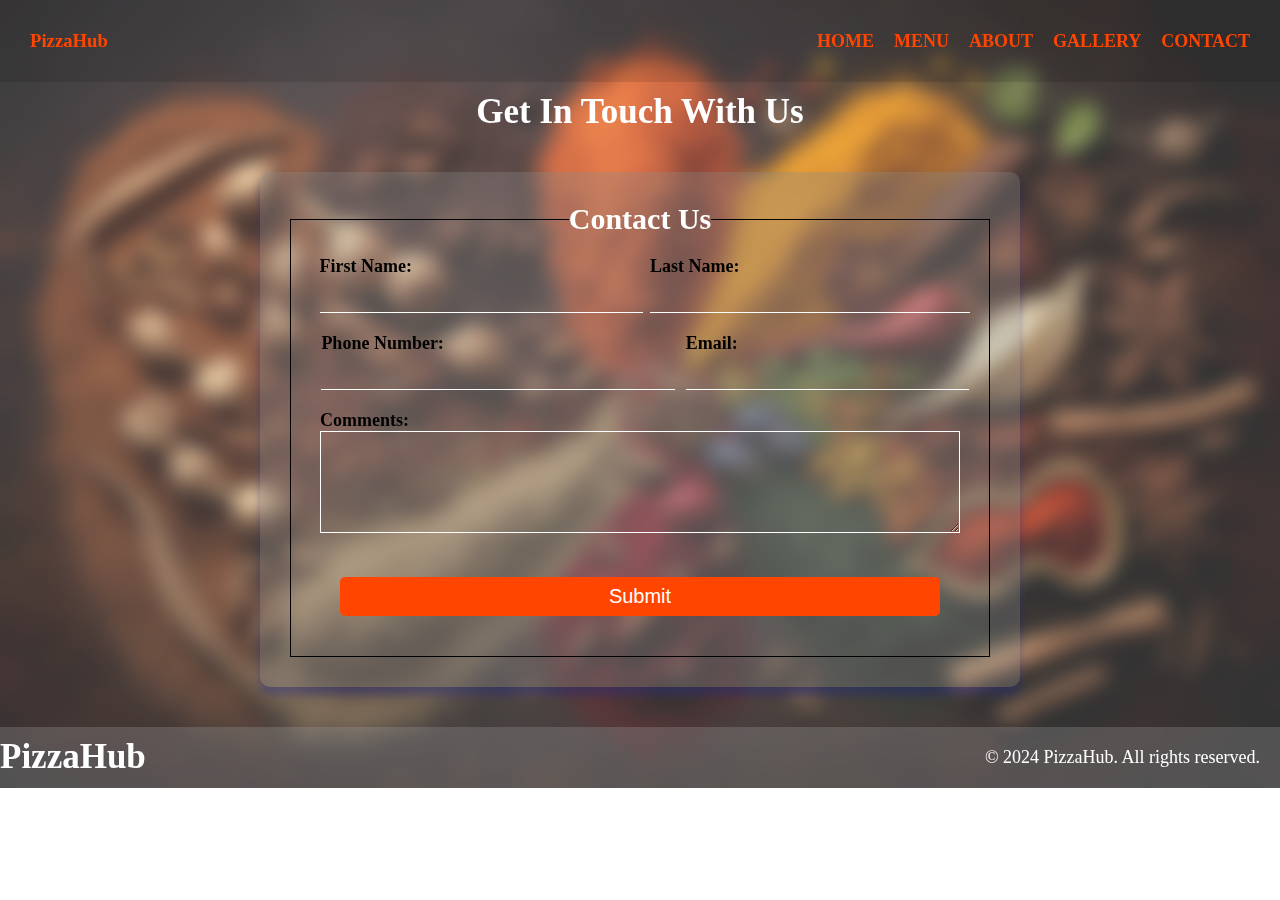
<file: contact.html>
<!DOCTYPE html>
<html lang="en">
  <head>
    <meta charset="UTF-8" />
    <meta name="viewport" content="width=device-width, initial-scale=1.0" />
    <title>Document</title>
    <link rel="stylesheet" href="index.css">
  </head>
  <body id="home">
    <div class="glass">
      <!-- Navigation Bar -->
      <nav class="navbar">
        <h3>PizzaHub</h3>
        <ul class="nav-links">
          <li><a href="index.html">Home</a></li>
          <li><a href="index.html#menu">Menu</a></li>
          <li><a href="about.html">About</a></li>
          <li><a href="gallery.html">Gallery</a></li>
          <li><a href="contact.html">Contact</a></li>
        </ul>
      </nav>
<div class="get">
  <h2>Get In Touch With Us</h2>
</div>
      <div class="contact-us">
        
        <form class="form" action="" method="post">
          <fieldset>
            <legend>Contact Us</legend>
            <div class="contact">
              <div class="card-box">
                <label for="firstName">First Name:</label>
                <input
                  type="text"
                  id="firstName"
                  name="firstName"
                  required
                />
              </div>

              <div class="card-box">
                <label for="lastName">Last Name:</label>
                <input
                  type="text"
                  id="lastName"
                  name="lastName"
                  required
                />
              </div>
              <div class="card-box">
                <label for="phoneNumber">Phone Number:</label>
                <input
                  type="tel"
                  id="phoneNumber"
                  name="phoneNumber"
                  required
                />
              </div>

              <div class="card-box">
                <label for="email">Email:</label>
                <input
                  type="email"
                  id="email"
                  name="email"
                  required
                />
              </div>

              <div class="card-box">
                <label for="comments">Comments:</label><br />
                <textarea
                  id="comments"
                  name="comments"
                  rows="10"
                  cols="18"
                ></textarea>
              </div>
              <div>
                <button id="button" type="submit">Submit</button>
              </div>
            </div>
          </fieldset>
        </form>
      </div>
      <footer class="footer">
        <div class="footer-content">
          <h2>PizzaHub</h2>
        <p>&copy; 2024 PizzaHub. All rights reserved.</p>
      </footer>
    </div>
   
  </body>
</html>
</file>
<file: index.css>
* {
    margin: 0;
    padding: 0;
}

body#home {
    background-image: url('/images/spices-herbs-wooden-spoon-collection-generated-by-ai.jpg') ; 
    background-size: cover;
    background-position: center;
    background-repeat: no-repeat;
    object-fit: cover;
    /* font-family: Arial, sans-serif;  */
}
.glass{
    background-color: rgba(255, 255, 255, 0.2); 
    backdrop-filter: blur(10px); 
}
h3 {
    color: white;
    color:orangered;
}

.navbar {
    padding: 30px; 
}

nav {
    display: flex;
    justify-content: space-between;
    align-items: center;
    position: sticky;
    top:0;
    background-color: rgba(0, 0, 0, 0.1);
    z-index:1000;
}

nav ul {
    display: flex;
    list-style: none;
}

nav ul li a {
    text-decoration: none;
    margin-left: 20px;
    color: orangered;
    font-weight: 900;
    text-transform: uppercase;
    font-size: 18px;
}

.section {
    display: flex;
    justify-content: space-between;
    align-items: center; 
    padding: 20px;
    margin:20px 20px; 
    background-color: rgba(255, 255, 255, 0.2); 
    
}
h2{
    margin-top: 10px;
    color: white;
    font-size: 35px;
}

.homeicon {
    padding: 20px;
}
.top{
    margin-bottom: 40px;
    color: black;
}

.icons {
    display: flex;
    list-style: none;
    color: orangered;
    margin: 60px;

}
.icons li p{
    color: black;
    font-weight: 900;
}

.fas {
    margin: 0 20px;
    background-color: rgba(255, 255, 255, 0.2); 
    backdrop-filter: blur(10px); 
    padding: 30px;
    font-size: 40px;
}
.cta {
    margin-top: 20px;
    display:flex;
}

.view, .order-online {
  
    background-color:#FF4500;
    color: #fff;
    padding: 15px 30px;
    border-radius: 5px;
    margin: 20px 20px;
    text-decoration: none;
    transition: background-color 0.3s ease;
}

.view:hover, .order-online:hover {
    background-color: black;
}

.discount {
    display: flex; 
    justify-content: space-between;
    margin:20px; 
    padding: 20px; 
}

.discount img {
    max-width: 100%; 
    height: auto; 
}
.dis img{
    max-width: 20%;
}


#menu {
    display: flex;
    justify-content: space-evenly;
    margin: 40px ;
    padding: 20px;
    background-color:rgba(0, 0, 0, 0.1) ;
    backdrop-filter: blur(10px); 
    border-radius: 10px;

}

.category {
    margin-bottom: 20px;
}

.category h2 {
    color:white;
    font-size: 24px;
    margin-bottom: 10px;
}

.menu-item {
    list-style: none;
    padding: 10px;
    border-radius: 5px;
    background-color: black;
    margin-bottom: 8px;
    color: white;
    margin: 30px;
}

.menu-item:hover {
    background-color: orangered;
}
.story-img {
    max-width: 45%;
    object-fit: cover;
    border-radius: 40px;
    margin-bottom: 100px;
}
.container{
    display: flex;
    margin: 10px;
}
.about{
    margin-left: 40px;
}
h1{
    display: flex;
    justify-content: center;
    color: white;
    font-size: 40px;
    margin-top: 80px;
}
p{
    color: white;
    margin: 20px;
    font-size: 18px;
}
.gallery {
    margin: 40px;
    background-color:rgba(0, 0, 0, 0.1) ;
    backdrop-filter: blur(10px); 
}

#gallery {
    text-align: center;
    color:white;
}

.gallery-images {
    display: grid;
    grid-template-columns: repeat(3, 1fr); 
    gap: 40px; 
    padding: 40px;
}

.gallery-images img {
    width: 100%; 
    height: auto; 
    max-height: 300px;
    object-fit: cover;
}
figcaption{
    text-align: center;
    margin-top: 10px;
    font-weight: 900;
    font-size: 18px;
    color: white;
}
.get{
    display: flex;
    justify-content: center;
}

.contact-us{
    display: flex;
    justify-content: center;
}

form{
    margin: 40px;
    max-width: 700px;
    width: 100%;
    padding: 30px;
    background-color:rgba(0, 0, 0, 0.15) ; 
    box-shadow:0 8px 8px 0px rgb(31, 38,135,0.37);
    backdrop-filter: blur(2px); 
    border-radius: 10px;
 
}
fieldset {
    padding: 20px; 
    border: 1px solid black; 
  }
  
legend {
    color:white;
    font-size: 30px; 
    font-weight: bold;
    text-align: center; 
  }
 form .contact{
    display: flex;
    justify-content:space-around ;
    flex-wrap: wrap;


  }
  .card-box{
    width: calc(100%/2 -20px);
    margin-bottom: 10px;
  }

  label{
    font-weight: bold;
    font-size: 18px;
  }
  input{
    height: 35px;
    width: 100%;
    padding-left: 10px;
    outline: none;
    border: none;
    color: black;
    font-size: 16px;
    margin-bottom: 10px;
    background: none;
    border-bottom: 1px solid white;
  }
  #comments{              
    border: none;
    min-width: 638px;
    background:none;
    border: 1px solid white;
    color: white;
    font-size: 16px;
    outline: none;
    height: 100px;
  }
  #button{
    border: none;
    margin-top: 30px;
    font-weight: 400;
    font-size: 20px;
    width: 600px;
    cursor: pointer;
    color: white;
    padding: 8px;
    border-radius: 5px;
    margin-bottom: 20px;
    transition: .4s ease all;
    background: #FF4500;

  }

.footer {
    background-color:rgba(0, 0, 0, 0.1) ;
    backdrop-filter: blur(2px); 
}

.footer-content {
    display: flex;
   justify-content: space-between;
}
</file>
